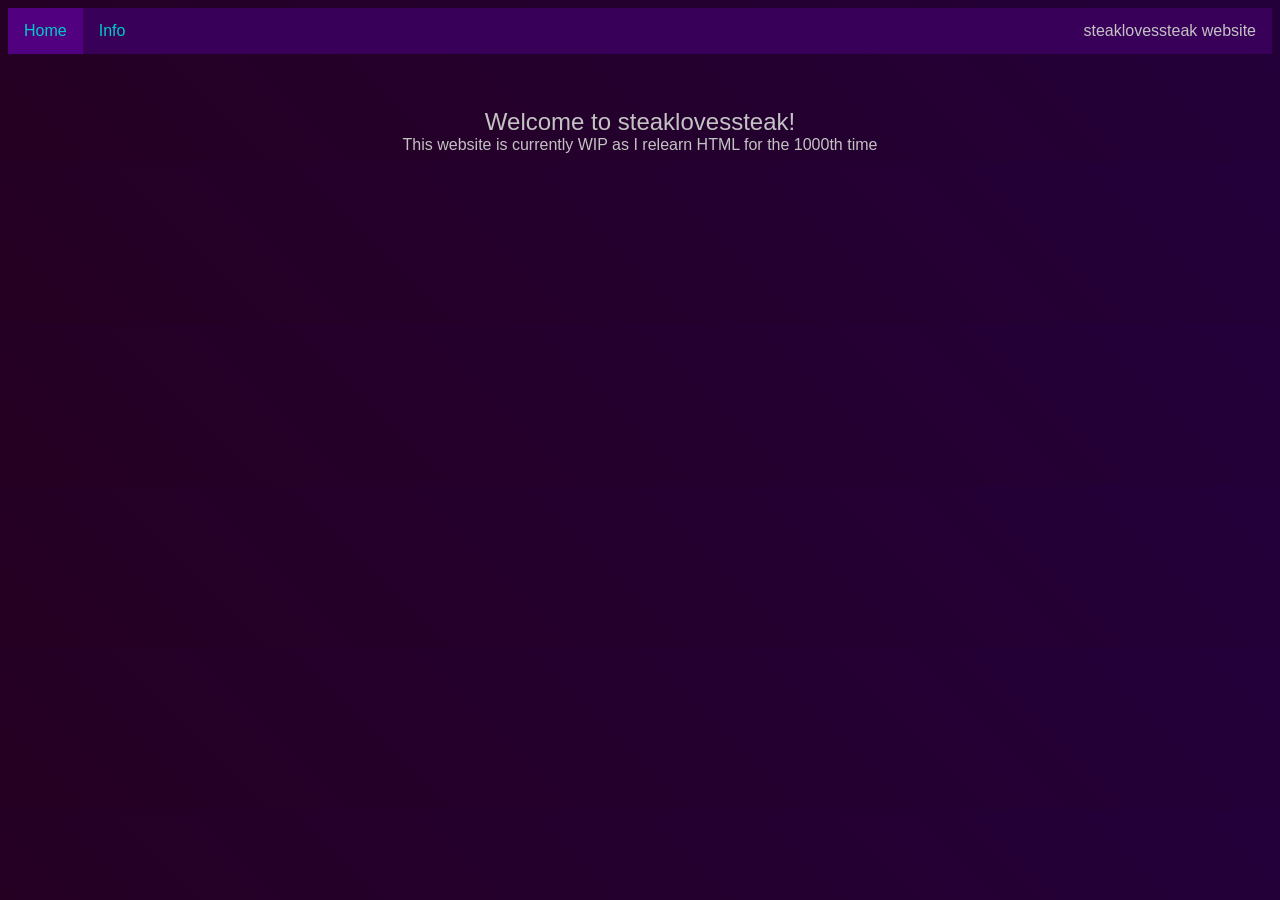
<file: index.html>
<!DOCTYPE html>
<html lang="en">
<head>
    <meta charset="UTF-8">
    <meta name="viewport" content="width=device-width, initial-scale=1.0">
    <title>Steak Home</title>
    <link rel="stylesheet" href="/css/style.css">
</head>
<body>
    <header>
        <ul>
            <li><a id="active" href="/">Home</a></li>
            <li><a href="/info/">Info</a></li>
            <li style="float: right; padding: 14px 16px;">
                steaklovessteak website
            </li>
        </ul>
    </header>
    <br><br><br>

    <div style="text-align: center;">
        <span style="font-size: x-large;">Welcome to steaklovessteak!</span><br>
        This website is currently WIP as I relearn HTML for the 1000th time
    </div>
    
</body>
</html>
</file>
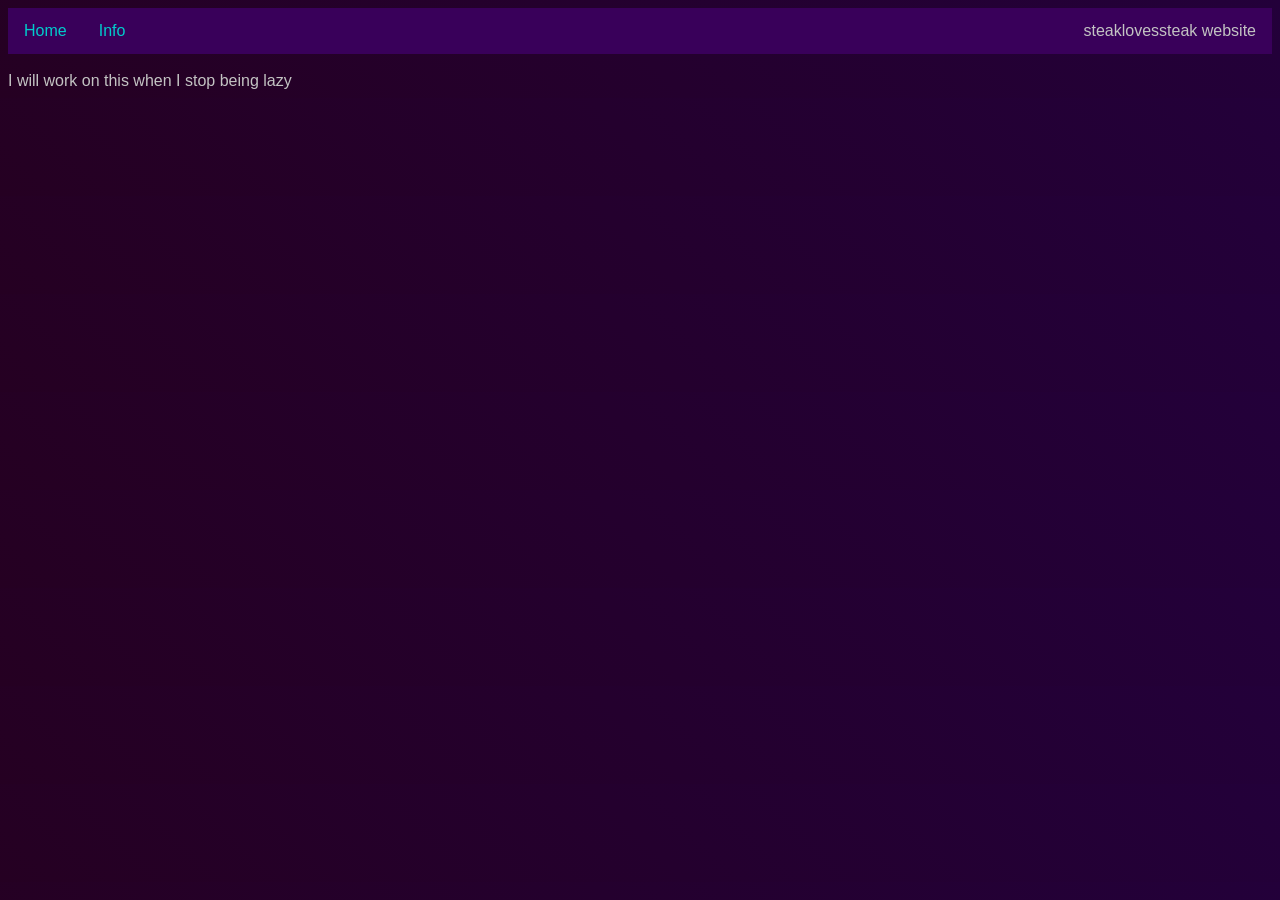
<file: credits/index.html>
<!DOCTYPE html>
<html lang="en">
<head>
    <meta charset="UTF-8">
    <meta name="viewport" content="width=device-width, initial-scale=1.0">
    <title>Credits</title>
    <link rel="stylesheet" href="/css/style.css">
</head>
<body>
    <header>
        <ul>
            <li><a href="/">Home</a></li>
            <li><a id="" href="/info/">Info</a></li>
            <li style="float: right; padding: 14px 16px;">
                steaklovessteak website
            </li>
        </ul>
    </header>
    <br>
    I will work on this when I stop being lazy
</body>
</file>
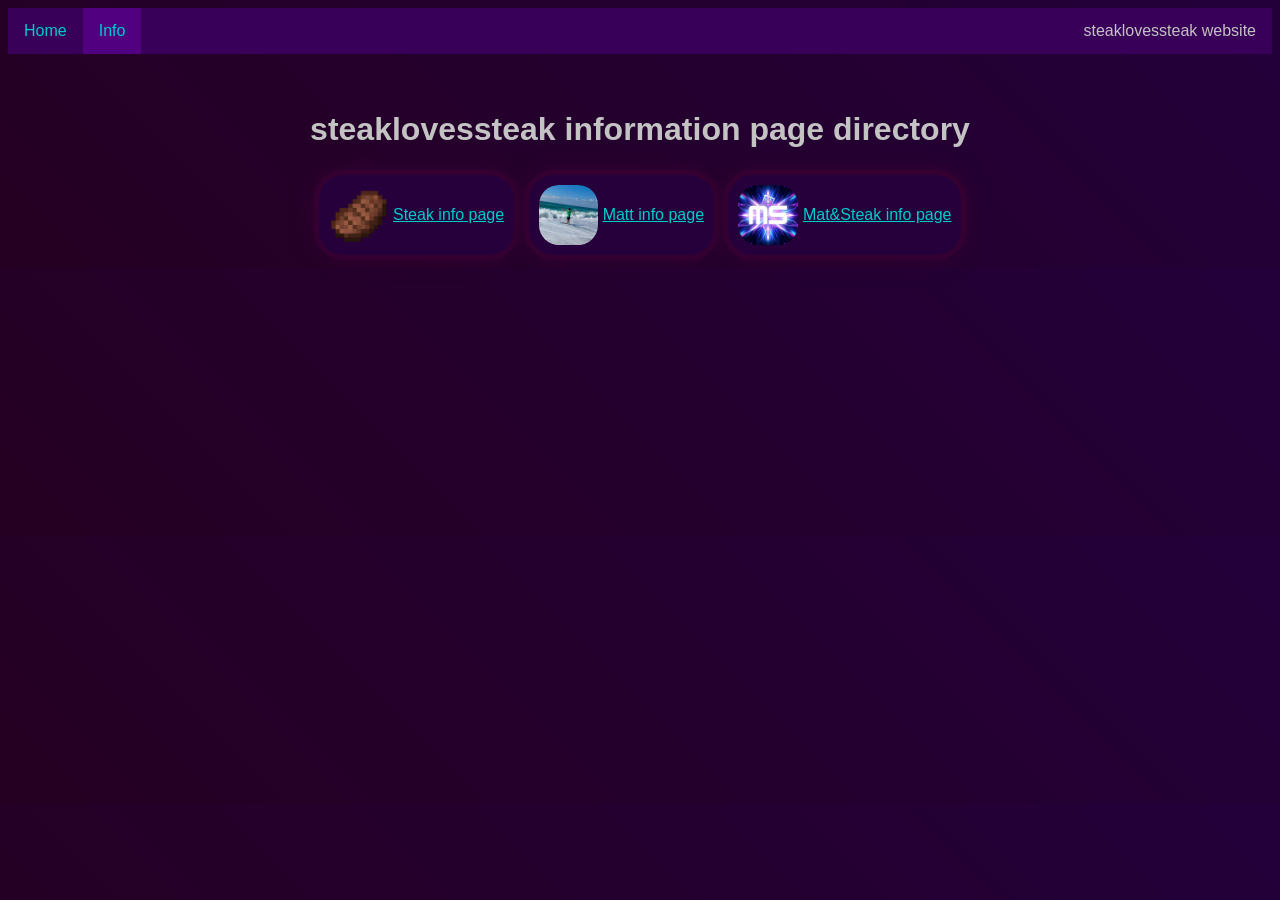
<file: info/index.html>
<!DOCTYPE html>
<html lang="en">
<head>
    <meta charset="UTF-8">
    <meta name="viewport" content="width=device-width, initial-scale=1.0">
    <title>Info pages</title>
    <link rel="stylesheet" href="/css/style.css">
</head>
<body>
    <header>
        <ul>
            <li><a href="/">Home</a></li>
            <li><a id="active" href="/info/">Info</a></li>
            <li style="float: right; padding: 14px 16px;">
                steaklovessteak website
            </li>
        </ul>
    </header>
    <br><br>
    <div class="main">
        <h1 style="text-align: center;">steaklovessteak information page directory</h1>
        <div style="text-align: center;">
            <div class="autocontainer">
                <img src="/images/steak.png" alt="steak logo" style="height: 60px;">
                &nbsp;<div style="display: inline-block;">
                    <a href="/info/steak/">Steak info page</a>
                </div>
            </div>
            <div class="autocontainer">
                <img src="/images/icons/matt icon.jpg" alt="matt logo" style="height: 60px; border-radius: 20px;">
                &nbsp;<div style="display: inline-block;">
                    <a href="/info/matt/">Matt info page</a>
                </div>
            </div>
            <div class="autocontainer">
                <img src="/images/icons/ms logo.png" alt="MS logo" style="height: 60px; border-radius: 20px;">
                &nbsp;<div style="display: inline-block;">
                    <a href="/info/matandsteak/">Mat&Steak info page</a>
                </div>
            </div>
        </div>
    </div>
</body>
</file>
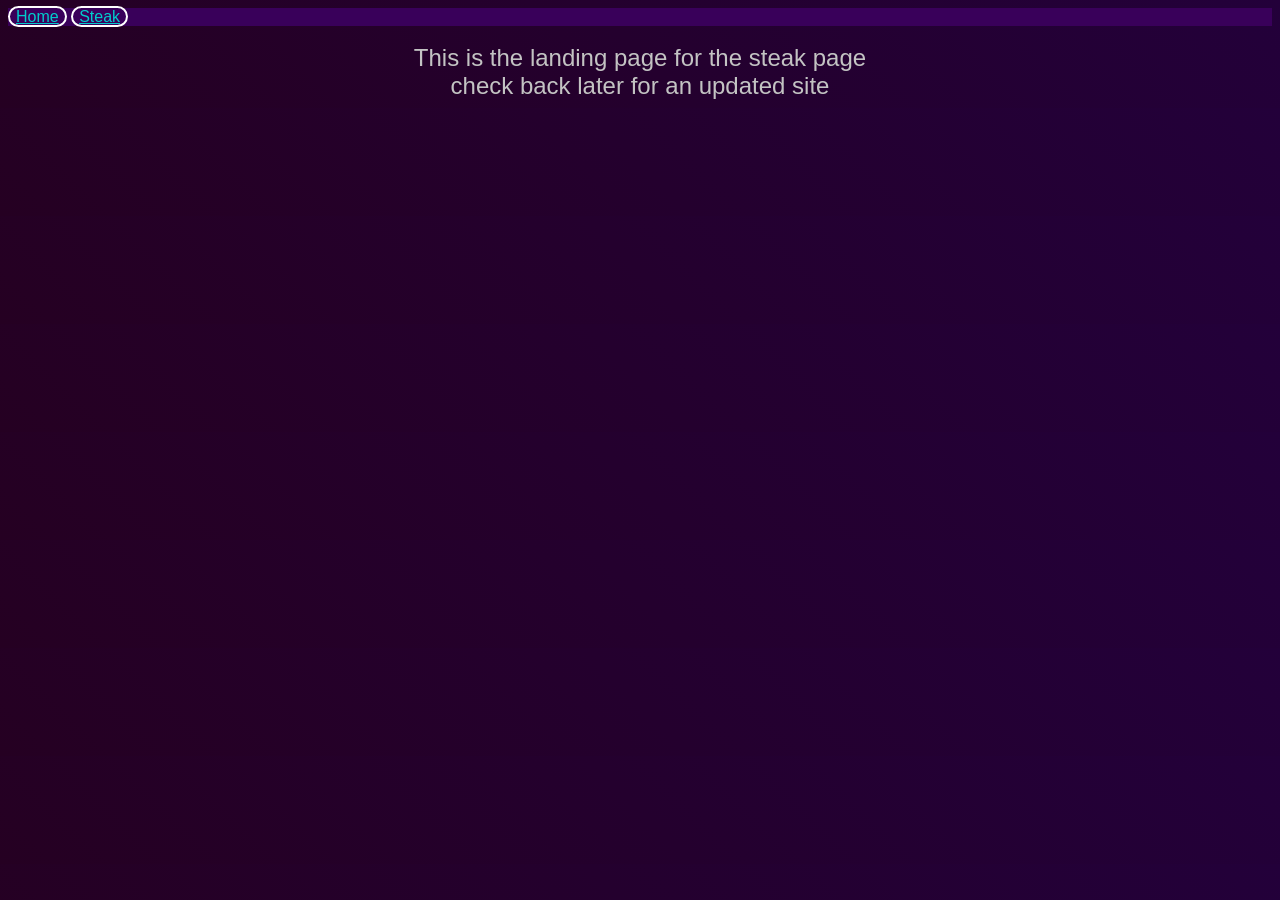
<file: steak/index.html>
<!DOCTYPE html>
<html lang="en">
<head>
    <meta charset="UTF-8">
    <meta name="viewport" content="width=device-width, initial-scale=1.0">
    <title>Document</title>
    <link rel="stylesheet" href="/css/style.css">
</head>
<body>
    <header>
        <span class="bubble"> <a href="/">Home</a></span>
        <span class="bubble"> <a href="/steak">Steak</a></span>
    </header>

    <br>
    <div style="text-align: center; font-size: x-large;">
        This is the landing page for the steak page <br>
        check back later for an updated site
    </div>
</body>
</html>
</file>
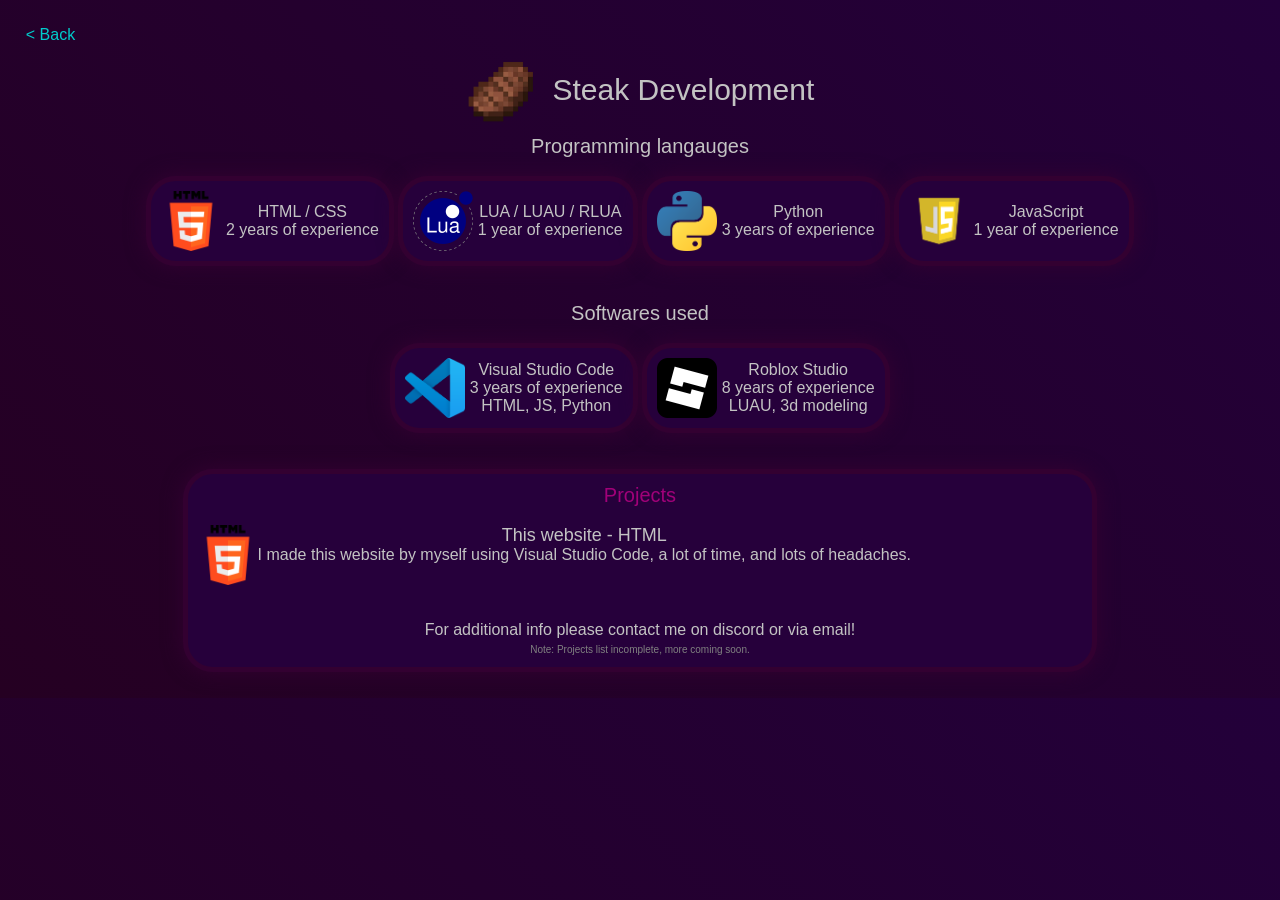
<file: info/steak/dev/index.html>
<!DOCTYPE html>
<html lang="en">
<head>
    <meta charset="UTF-8">
    <meta name="viewport" content="width=device-width, initial-scale=1.0">
    <title>Info pages</title>
    <link rel="stylesheet" href="/css/style.css">
</head>
<body>
    <br>
    &nbsp;&nbsp;&nbsp;&nbsp;<a href="/info/steak/" style="text-decoration: none;">< Back</a>
    
    <div class="main">
        <br>
        <div style="text-align: center; font-size: 30px;" class="social"> <img src="/images/steak.png" alt="Steak" style="height: 70px;">&nbsp;&nbsp;Steak Development</div>
        <br>

        <div style="text-align: center; font-size: 20px;">Programming langauges</div>
        <br>
        <div style="text-align: center;">
            <div class="autocontainer">
                <img src="/images/languages/html icon.png" alt="HTML logo" style="height: 60px;">
                &nbsp;<div style="display: inline-block;">
                    HTML / CSS
                   <br>2 years of experience
                </div>
            </div>
            <div class="autocontainer">
                <img src="/images/languages/lua icon.png" alt="LUA logo" style="height: 60px;">
                &nbsp;<div style="display: inline-block;">
                    LUA / LUAU / RLUA
                    <br>1 year of experience
                </div>
            </div>
            <div class="autocontainer">
                <img src="/images/languages/python logo.png" alt="Python logo" style="height: 60px;">
                &nbsp;<div style="display: inline-block;">
                    Python
                    <br>3 years of experience
                </div>
            </div>
            <div class="autocontainer">
                <img src="/images/languages/javascript icon.webp" alt="JavsScript logo" style="height: 60px;">
                &nbsp;<div style="display: inline-block;">
                    JavaScript
                    <br>1 year of experience
                </div>
            </div>
        </div>
        <br><br>

        <div style="text-align: center; font-size: 20px;">Softwares used</div>
        <br>
        <div style="text-align: center;">
            <div class="autocontainer">
                <img src="/images/apps/VSC icon.png" alt="logo" style="height: 60px;">
                &nbsp;<div style="display: inline-block;">
                    Visual Studio Code
                   <br>3 years of experience
                   <br> HTML, JS, Python
                </div>
            </div>
            <div class="autocontainer">
                <img src="/images/apps/Roblox studio icon.png" alt="logo" style="height: 60px;">
                &nbsp;<div style="display: inline-block;">
                    Roblox Studio
                   <br>8 years of experience
                   <br> LUAU, 3d modeling
                </div>
            </div>
        </div>
        
        <br><br>
        <div class="container">
            <span class="box-title">Projects</span>
            <br><br>
            <div style="display: flex; justify-self: center;">
                <img src="/images/languages/html icon.png" alt=" logo" style="height: 60px;">
                <div style="display: inline-block;">
                    <span style="font-size: 18px;">This website - HTML</span>
                    <br>I made this website by myself using Visual Studio Code, a lot of time, and lots of headaches.
                </div>
            </div>
            <br>
            <br>For additional info please contact me on discord or via email!
            <br> <span class="note">Note: Projects list incomplete, more coming soon.</span>
        </div>
    </div>
    <br>
</body>
</file>
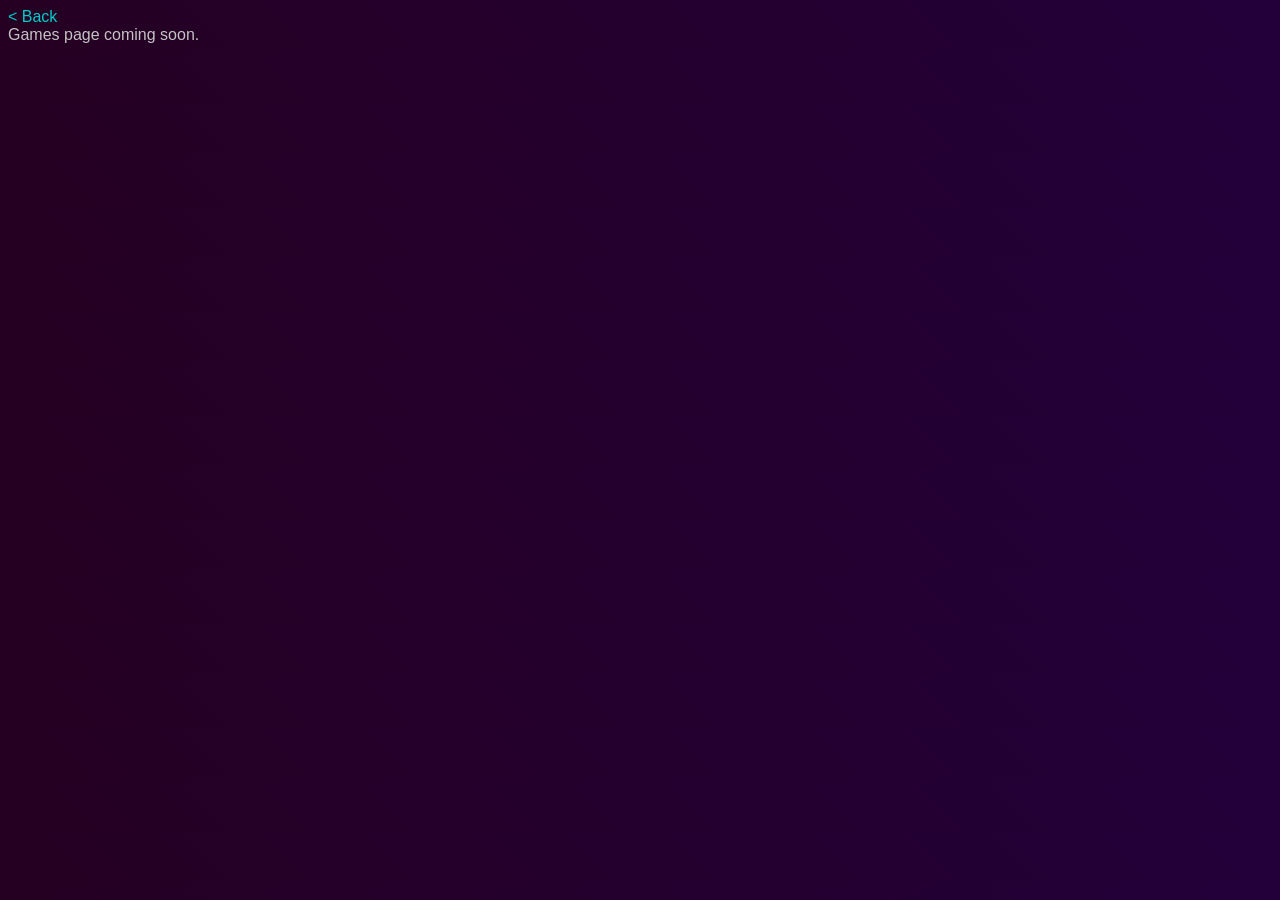
<file: info/steak/games/index.html>
<!DOCTYPE html>
<html lang="en">
<head>
    <meta charset="UTF-8">
    <meta name="viewport" content="width=device-width, initial-scale=1.0">
    <title>Steak info</title>
    <link rel="stylesheet" href="/css/style.css">
</head>
<body>
    <a href="/info/steak/" style="text-decoration: none;">< Back</a>
    <br>
    Games page coming soon.
</body>
</file>
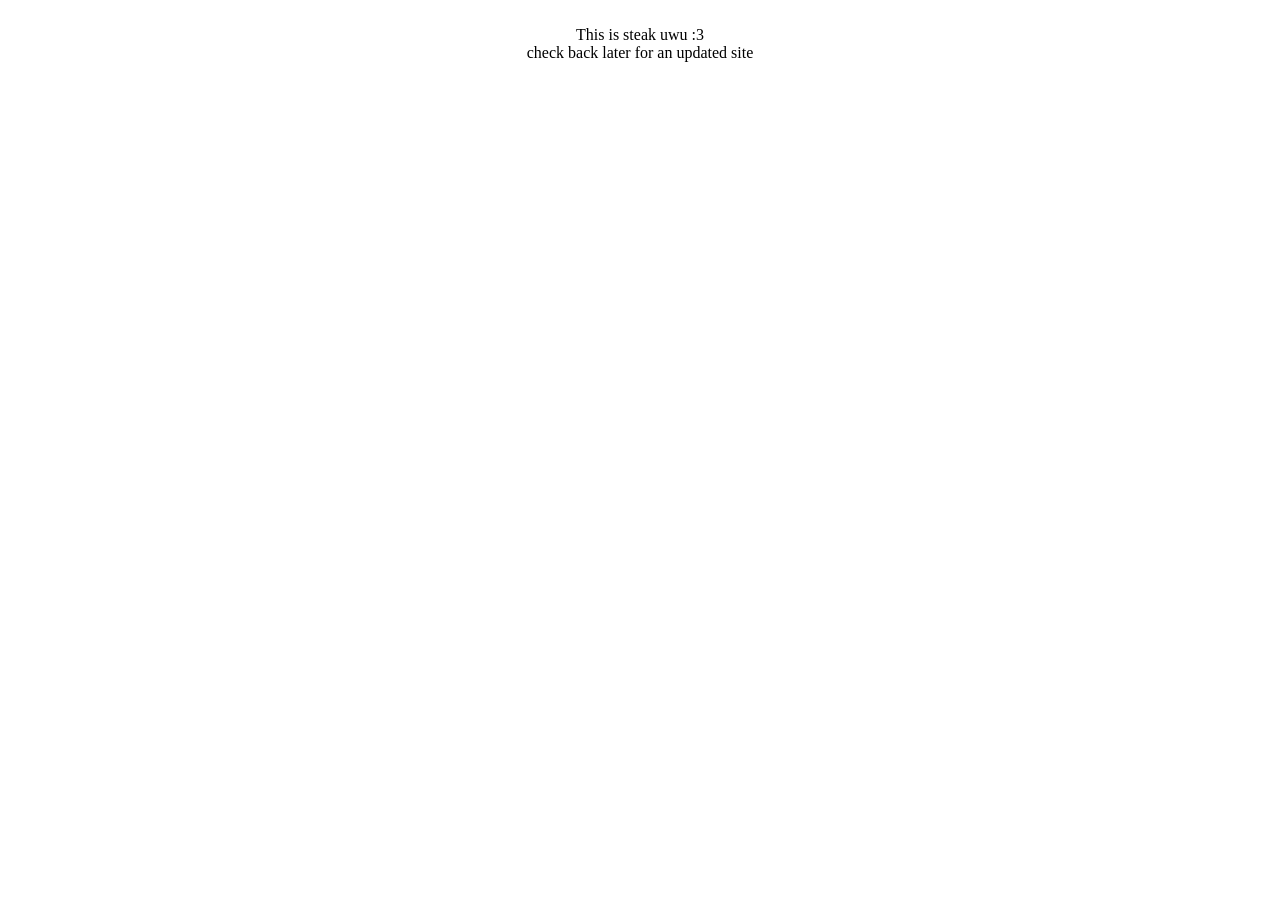
<file: steak/steak.html>
<!DOCTYPE html>
<html lang="en">
<head>
    <meta charset="UTF-8">
    <meta name="viewport" content="width=device-width, initial-scale=1.0">
    <title>Document</title>
</head>
<body>
    <br>
    <div style="text-align: center;">This is steak uwu :3 <br> check back later for an updated site</div>
</body>
</html>
</file>
<file: css/style.css>
body {
    font-family: Arial, sans-serif;
    background-color: #250022;
    background: linear-gradient(45deg,#250022,#23003a);
    color: #c3c3c3;   
}
.main {
    display: flex;
    align-items: center;
    flex-direction: column;
}
.bubble {
    border: 2px white solid;
    border-radius: 20px;
    padding: 0px 6px;
}
a.nav {
    text-decoration: none;
    color: #c3c3c3;
}
a,summary {
    color: #00cccc;
}
header {
    background-color: #39005a;
}
header ul {
    list-style-type: none;
    margin: 0px;
    padding: 0px;
    overflow: hidden;
}
header ul li {
    float: left;
}
header ul li a {
  display: block;
  text-decoration: none;
  padding: 14px 16px;
}
header ul li a:hover:not(#active) {
    background-color: #2d0047;
}
header ul li a#active {
    background-color: #51007f;
}
footer {
    padding: 10px;
    background-color: #39005a;
}
.expander {
    display: grid;
    grid-template-rows: auto 1fr auto;
}
.container {
    background-color: #26003b;
    border-radius: 30px;
    border: 5px, #330031, solid;
    justify-content: center;
    text-align: center;
    padding: 10px;
    box-shadow: 0px 0px 20px #330031;
    width: 70%;
}
.innercontainer {
    border-radius: 15px;
    border: 2.5px, white, solid;
    padding: 10px;
    width: 70%;
    box-shadow: 0px 0px 10px #ffffff;
}
.autocontainer {
    background-color: #26003b;
    border-radius: 30px;
    border: 5px, #330031, solid;
    justify-content: center;
    text-align: center;
    padding: 10px;
    box-shadow: 0px 0px 20px #330031;
    align-items: center;
    justify-items: center;
    display: inline-flex;
}
.iconcontainer {
    background-color: #330031;
    border: 5px, #330031, solid;
    border-radius: 240px;
    justify-content: center;
    display: flex;
    width: 240px;
    height: 240px;
    box-shadow: 0px 0px 30px #330031;
}
.icon {
    width: 200px;
}
.box-title {
    font-size: 20px;
    color: #a10079;
}
.note {
    color: gray;
    font-size: 10px;
}
div.social {
    height: 55px;
    line-height: 50px;
    text-align: center;
    display: flex;
    justify-content: center;
    align-items: center;
}
img.social {
    width: 50px;
}
</file>
